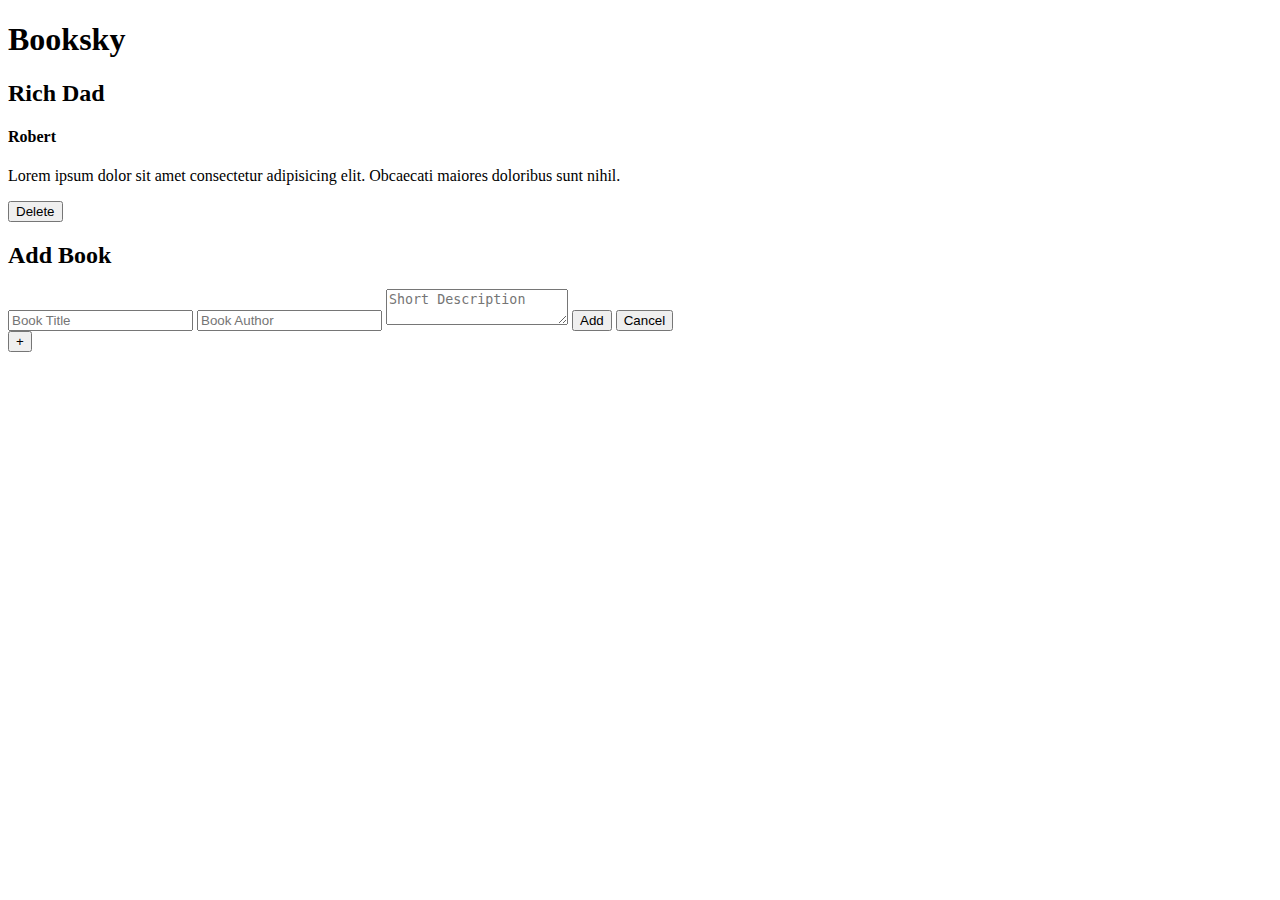
<file: index.html>
<!DOCTYPE html>
<html lang="en">
<head>
    <meta charset="UTF-8">
    <meta name="viewport" content="width=device-width, initial-scale=1.0">
    <title>Booksky</title>
    <link rel="stylesheet" href="D:\Projects\booksky\styles.css">
    <link rel="preconnect" href="https://fonts.googleapis.com">
    <link rel="preconnect" href="https://fonts.gstatic.com" crossorigin>
    <link href="https://fonts.googleapis.com/css2?family=Poppins:wght@400;700&display=swap" rel="stylesheet">
</head>
<body>
    <div class="title"> 
        <h1>Booksky</h1>
    </div>

    <div class="containerr">
        <div class="info">
            <h2>Rich Dad</h2>
            <h4>Robert</h4>
            <p>Lorem ipsum dolor sit amet consectetur adipisicing elit. Obcaecati maiores doloribus sunt nihil.</p>
            <button onclick="deleteBook(this)">Delete</button>
        </div>
    </div>

    <div class="pop">
        <h2>Add Book</h2>
        <form>
            <input type="text" placeholder="Book Title" id="book-title" required>
            <input type="text" placeholder="Book Author" id="book-auth" required>
            <textarea placeholder="Short Description" id="book-desc" required></textarea>
            <button id="add-book">Add</button>
            <button id="cancel-pop">Cancel</button>
        </form>
    </div>

    <div class="overlay"></div>
    <button class="add" id="addpop">+</button>

    <script src="D:\Projects\booksky\script.js"></script>
</body>
</html>
</file>
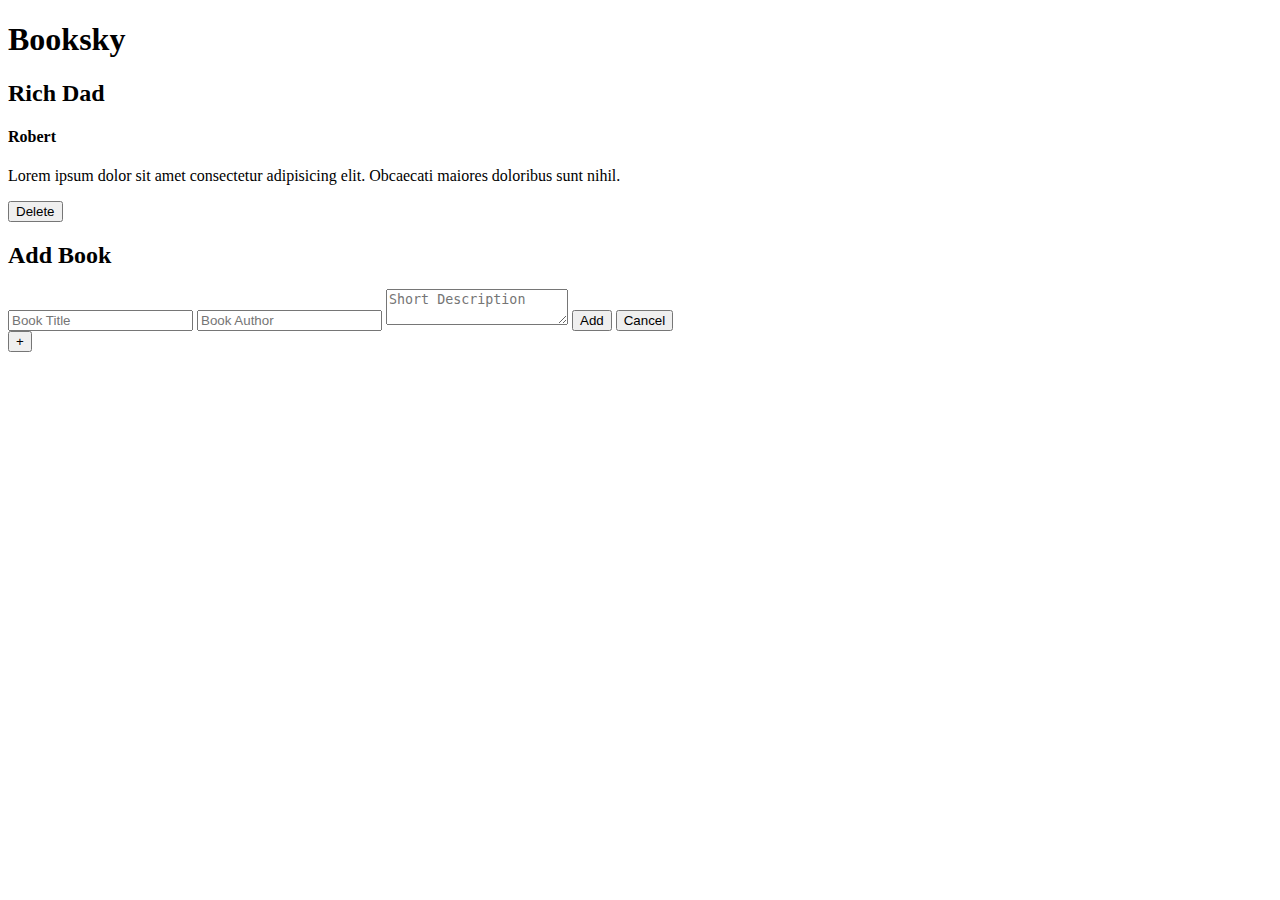
<file: demo.html>
<!DOCTYPE html>
<html lang="en">
<head>
    <meta charset="UTF-8">
    <meta name="viewport" content="width=device-width, initial-scale=1.0">
    <title>Booksky</title>
    <link rel="stylesheet" href="D:\Projects\booksky\dome.css">
    <link rel="preconnect" href="https://fonts.googleapis.com">
    <link rel="preconnect" href="https://fonts.gstatic.com" crossorigin>
    <link href="https://fonts.googleapis.com/css2?family=Poppins:wght@400;700&display=swap" rel="stylesheet">
</head>
<body>
    <div class="title"> 
        <h1>Booksky</h1>
    </div>

    <div class="containerr">
        <div class="info">
            <h2>Rich Dad</h2>
            <h4>Robert</h4>
            <p>Lorem ipsum dolor sit amet consectetur adipisicing elit. Obcaecati maiores doloribus sunt nihil.</p>
            <button onclick="deleteBook(this)">Delete</button>
        </div>
    </div>

    <div class="pop">
        <h2>Add Book</h2>
        <form>
            <input type="text" placeholder="Book Title" id="book-title" required>
            <input type="text" placeholder="Book Author" id="book-auth" required>
            <textarea placeholder="Short Description" id="book-desc" required></textarea>
            <button id="add-book">Add</button>
            <button id="cancel-pop">Cancel</button>
        </form>
    </div>

    <div class="overlay"></div>
    <button class="add" id="addpop">+</button>

    <script src="D:\Projects\booksky\dome.js"></script>
</body>
</html>
</file>
